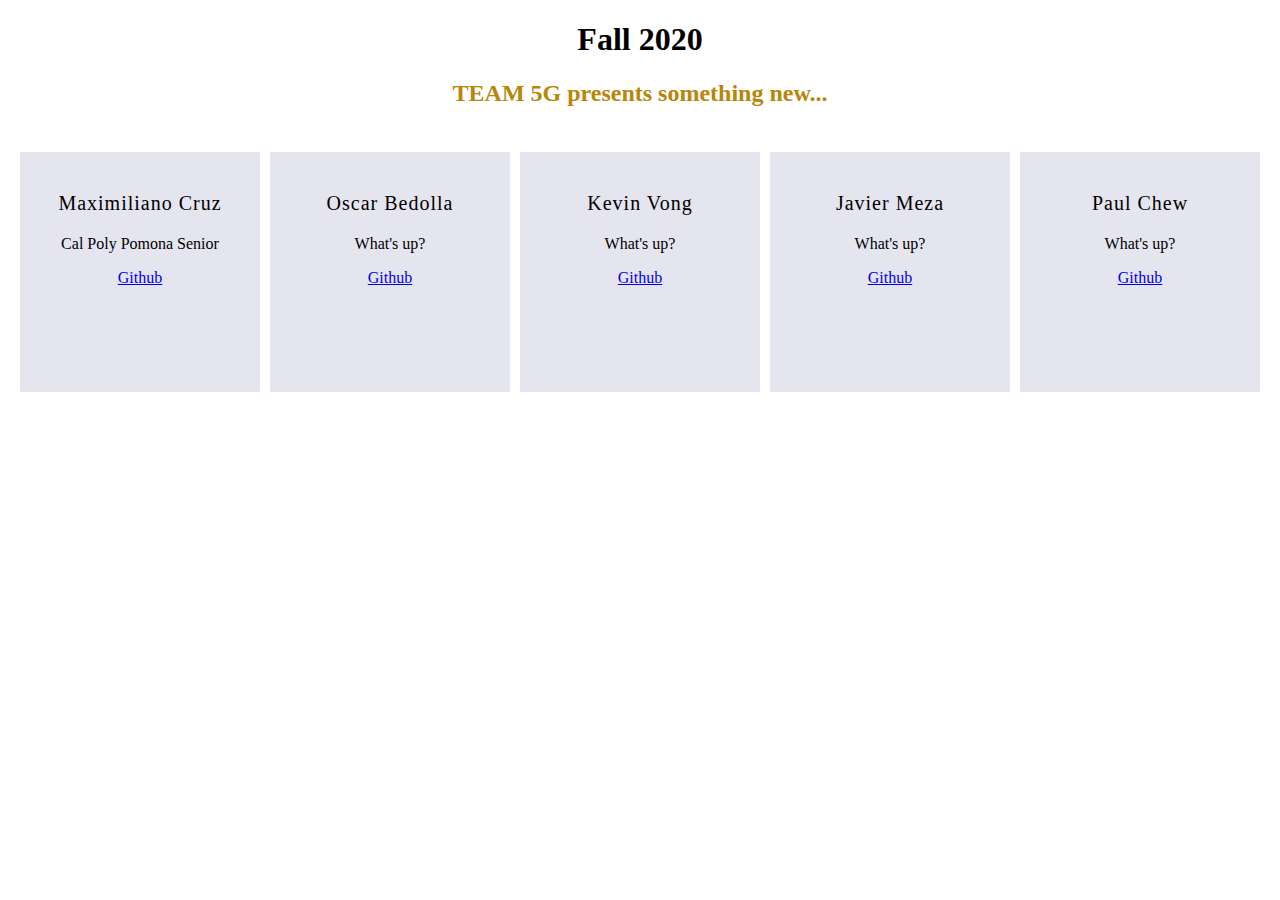
<file: index.html>
<!DOCTYPE html>
<html lang="en">
<head>
<link rel="stylesheet" href="style.css">
    <meta charset="UTF-8">
    <title>Team 5G</title>
</head>
<body>
    <div class="head">
<h1>Fall 2020</h1>
<h2>TEAM 5G presents something new...</h2>
    </div>
    
    <div class="team">
      <div class="person">
        <h3>Maximiliano Cruz</h3>
        <p>Cal Poly Pomona Senior</p>
          <a href="https://github.com/mcruz21">Github </a>
      </div>
      <div class="person">
        <h3>Oscar Bedolla</h3>
        <p>What's up?</p>
          <a href="link here">Github </a>
      </div>
      <div class="person">
        <h3>Kevin Vong</h3>
        <p>What's up?</p>
          <a href="https://github.com/KevinVong0">Github </a>
      </div>       
     <div class="person">
        <h3>Javier Meza</h3>
        <p>What's up?</p>
          <a href="https://github.com/javymeza10">Github </a>
      </div>        
     <div class="person">
        <h3>Paul Chew</h3>
        <p>What's up?</p>
          <a href="link here">Github </a>
      </div>        
    </div>

</body>
</html>
</file>
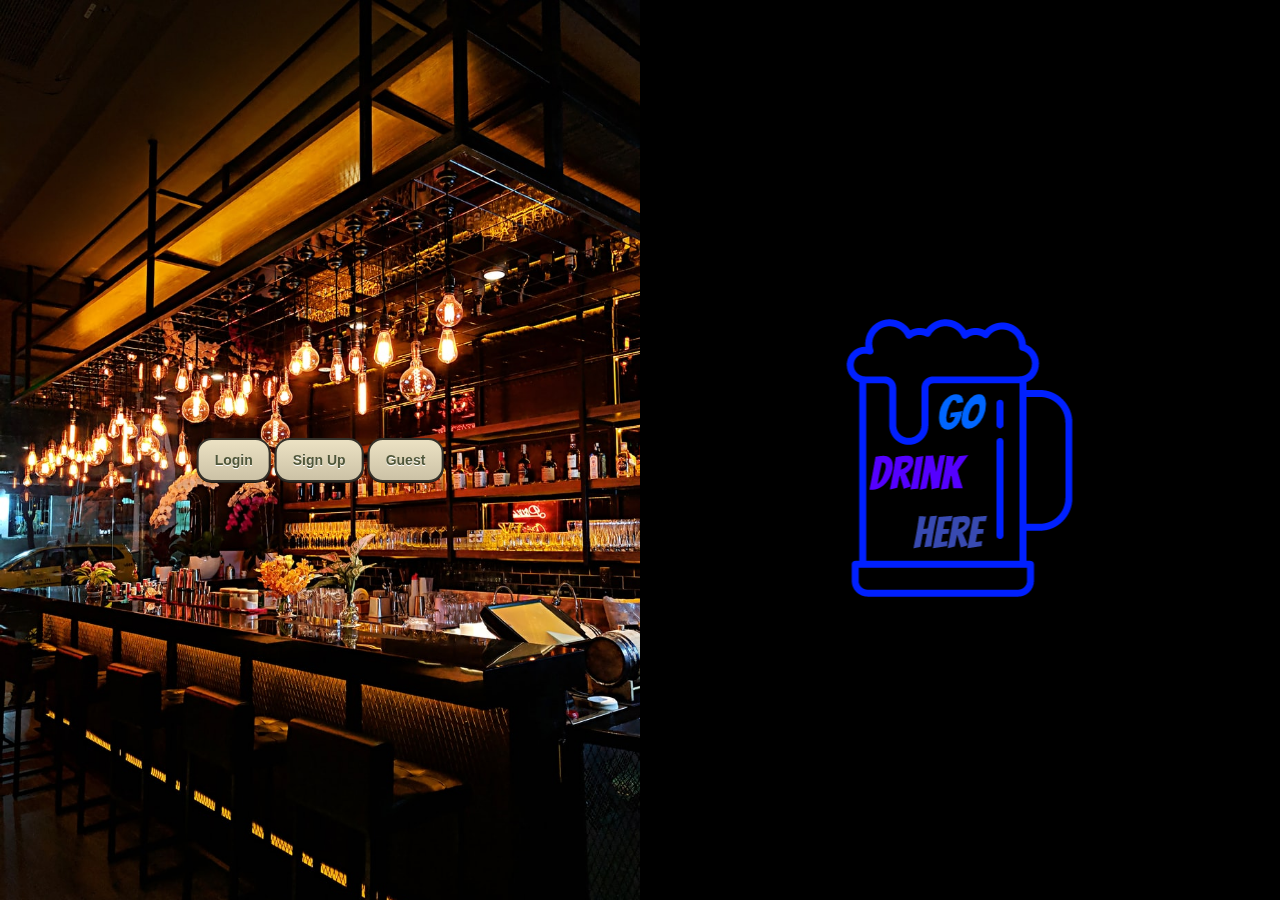
<file: src/main/resources/static/index.html>
<!DOCTYPE html>

<html lang="en" xmlns:form="http://www.w3.org/1999/xhtml">

<head>
    <link rel="stylesheet" href="Home.css">
    <meta http-equiv="Content-Type" content="text/html; charset=UTF-8">
    <title>Team 5G</title>
</head>

<body>
<div class="split left">
    <div class="centered">

        <!Links to Login.html>
        <a href="#" type="button" onclick="window.location.href='Login.html';" class="myButton">Login</a>

        <!Links to SignUp.html>
        <a href="#" type="button" onclick="window.location.href='SignUp.html';" class="myButton">Sign Up</a>

        <a href="#" type="button" onclick="window.location.href='mainGuest.html';" class="myButton">Guest</a>
    </div>
</div>
<div class="split right">
    <div class="centered">
                <img src="logo.png" alt="">
    </div>
</div>



</body>
</html>
</file>
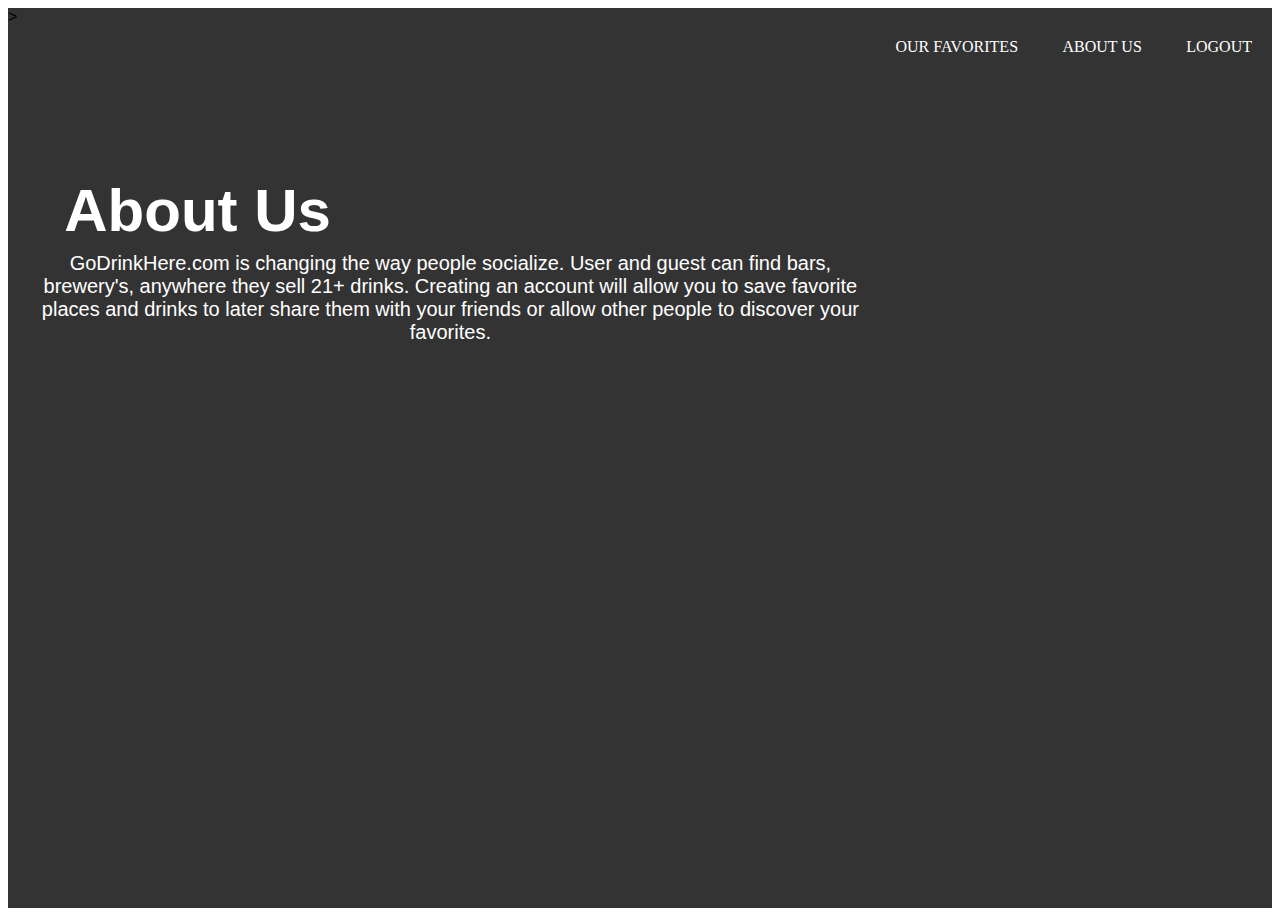
<file: src/main/resources/static/AboutUs.html>
<!DOCTYPE html>
<html lang="en">
<head>
    <meta charset="UTF-8">
    <title>About Us</title>
    <link rel="stylesheet" href="main.css">

    <style>

        header {
            background: linear-gradient(rgba(0, 0, 0, 0.8), rgba(0, 0, 0, 0.8)), url(https://images.unsplash.com/photo-1543007630-9710e4a00a20?ixlib=rb-1.2.1&ixid=eyJhcHBfaWQiOjEyMDd9&w=1000&q=80);
            height: 100vh;
            -webkit-background-size: cover;
            background-size: revert;
            background-position: center center;
            position: relative;
        }

        p {
            background-color: -moz-mac-accentdarkestshadow;
            position: absolute;
            font-family: fantasy, sans-serif;
            font-size: 20px;
            top: 30%;
            left: 35%;
            transform: translate(-50%, -50%);
            color: white;
            text-align: center;
        }
        h1 {
            background-color: -moz-mac-accentdarkestshadow;
            position: absolute;
            font-family: fantasy, sans-serif;
            font-size: 60px;
            top: 18%;
            left: 15%;
            transform: translate(-50%, -50%);
            color: white;
            text-align: center;
        }

    </style>
</head>
<body>
<header>
        <div class="wrapper">
            <ul class="nav-area">
                <li><a href="ourFavs.html">Our Favorites</a></li>
                <li><a href="AboutUs.html">About Us</a></li>
                <li><a href="Logout.html">Logout</a></li>
            </ul>
        </div>
    <div>
        <h1>About Us</h1>
        <p>GoDrinkHere.com is changing the way people socialize. User and guest can find bars, brewery's, anywhere they sell 21+
        drinks. Creating an account will allow you to save favorite places and drinks to later share them with your friends
        or allow other people to discover your favorites. </p>
    </div>>
</header>

</body>
</html>
</file>
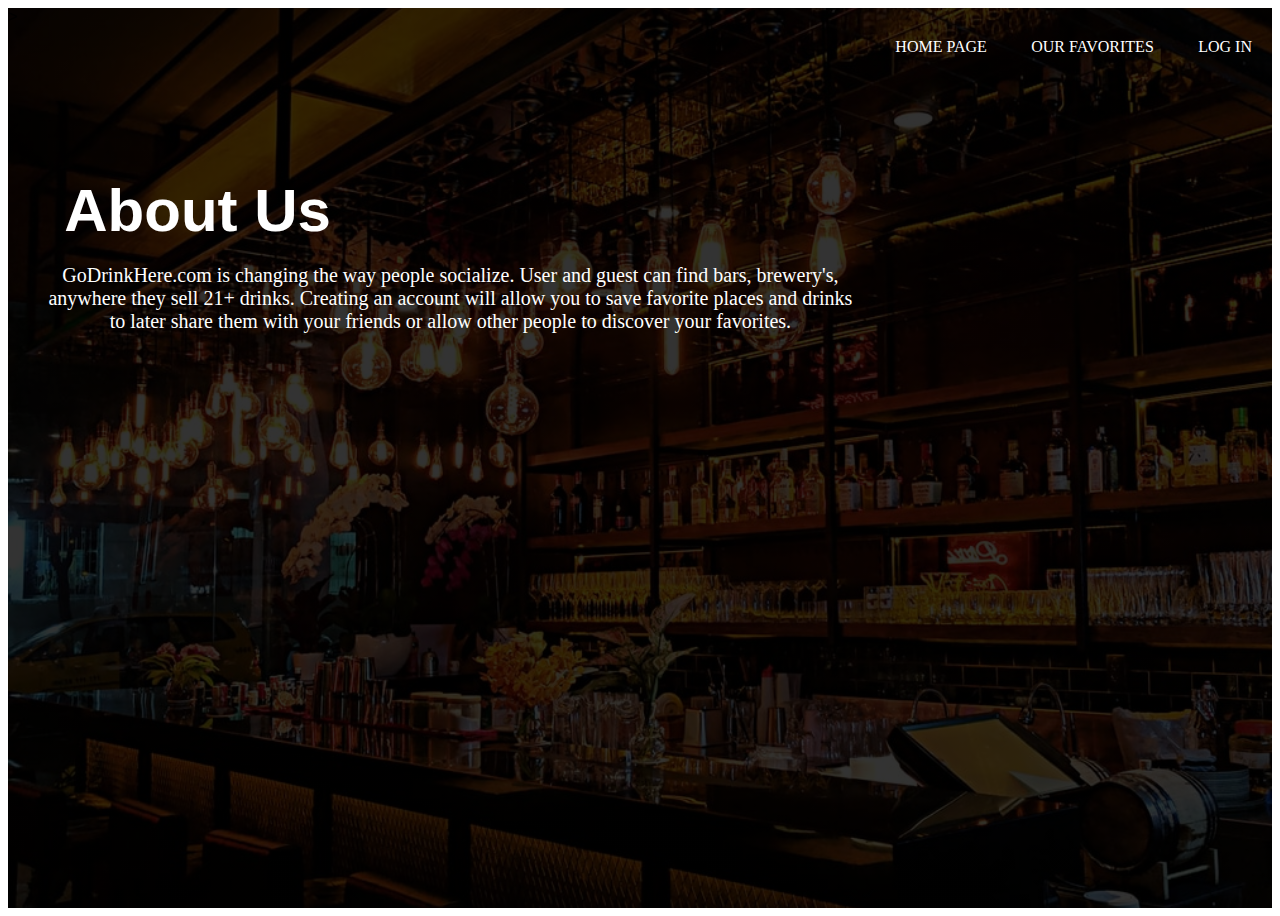
<file: src/main/resources/static/AboutUsGuest.html>
<!DOCTYPE html>
<html lang="en">
<head>
    <meta charset="UTF-8">
    <title>About Us</title>
    <link rel="stylesheet" href="main.css">

    <style>
        p {
            background-color: -moz-mac-accentdarkestshadow;
            position: absolute;
            font-family: fantasy, sans-serif;
            font-size: 20px;
            top: 30%;
            left: 35%;
            transform: translate(-50%, -50%);
            color: white;
            text-align: center;
        }
        h1 {
            background-color: -moz-mac-accentdarkestshadow;
            position: absolute;
            font-family: fantasy, sans-serif;
            font-size: 60px;
            top: 18%;
            left: 15%;
            transform: translate(-50%, -50%);
            color: white;
            text-align: center;
        }

    </style>
</head>
<body>
<header>
        <div class="wrapper">
            <ul class="nav-area">
                 <li><a href="mainGuest.html">Home Page</a></li>
                <li><a href="ourFavsGuest.html">Our Favorites</a></li>
                 <li><a href="LogIn.html">Log In</a></li>
            </ul>
        </div>
    <div>        <div class="aboutUs-text">
        <h1>About Us</h1>
        <p>GoDrinkHere.com is changing the way people socialize. User and guest can find bars, brewery's, anywhere they sell 21+
        drinks. Creating an account will allow you to save favorite places and drinks to later share them with your friends
        or allow other people to discover your favorites. </p>
            </div>
    </div>>
</header>

</body>
</html>
</file>
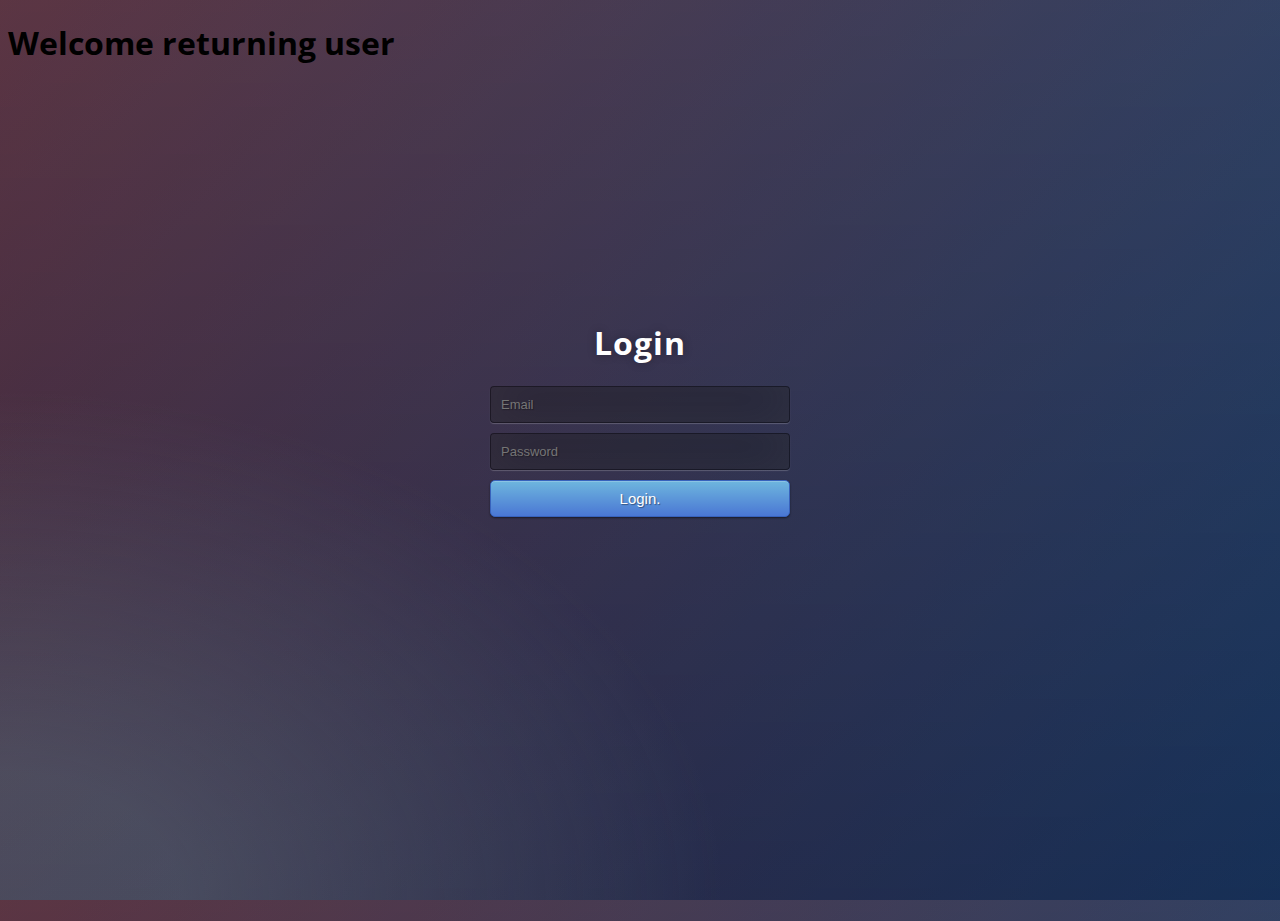
<file: src/main/resources/static/LogIn.html>
<!DOCTYPE html>

<html lang="en" xmlns:form="http://www.w3.org/1999/xhtml"
      xmlns:th="http://www.w3.org/1999/xhtml">

<head>
    <link rel="stylesheet" href="Login.css">
    <meta http-equiv="Content-Type" content="text/html; charset=UTF-8">
    <title>Log In </title>
</head>

<div class="head">
    <h1>Welcome returning user</h1>
</div>

<body>
<div class="login">
    <h1>Login</h1>
 <form name="LoginForm" method="post" action="LoginServlet">
     <input type="text" name="email" placeholder="Email" required="required" />
     <input type="password" name="password" placeholder="Password" required="required" />
     <button type="submit" class="btn btn-primary btn-block btn-large">Login.</button>
</form>
</div>

</body>
</html>
</file>
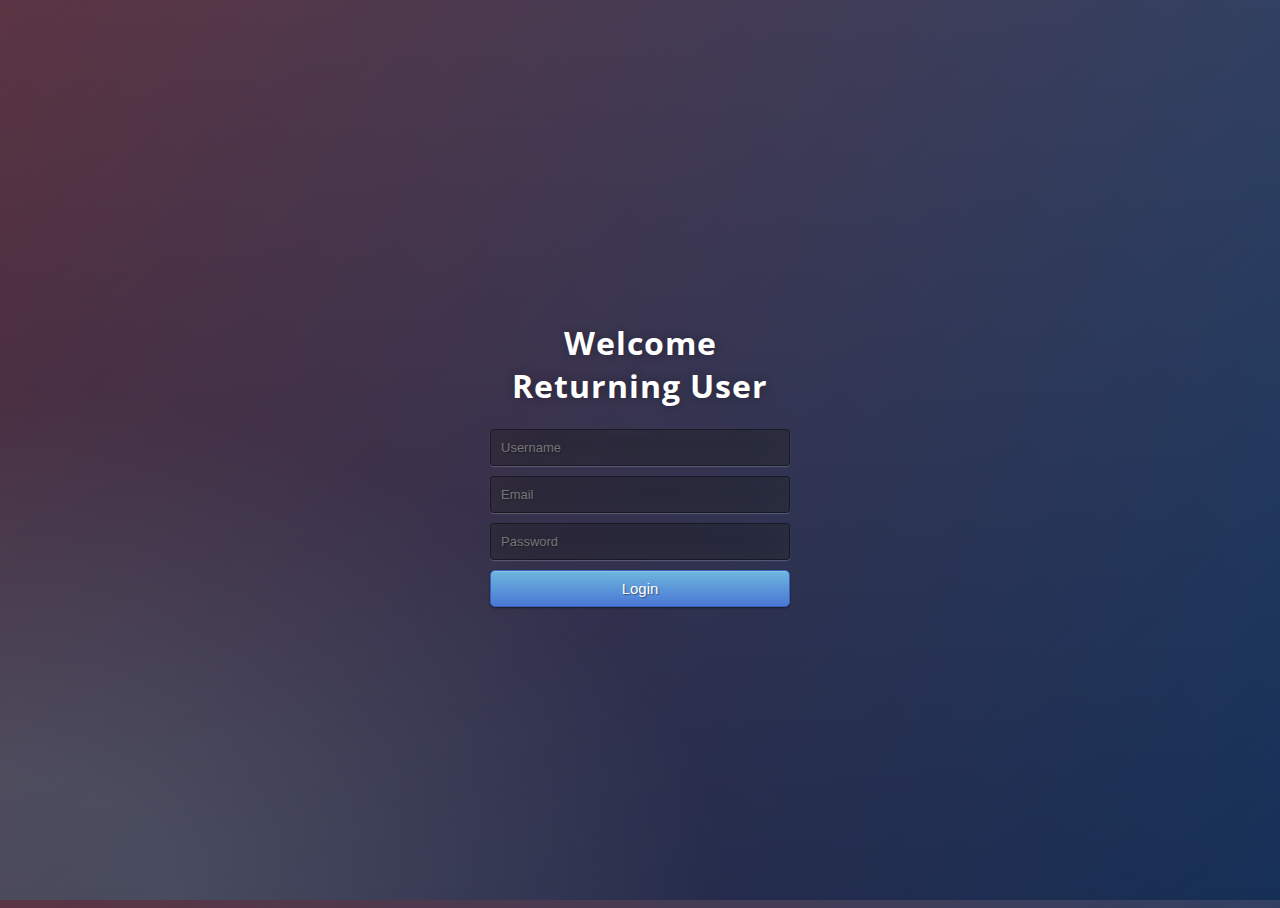
<file: src/main/resources/static/Login.html>
<!DOCTYPE html>

<html lang="en" xmlns:form="http://www.w3.org/1999/xhtml"
      xmlns:th="http://www.w3.org/1999/xhtml">

<head>
    <link rel="stylesheet" href="Login.css">
    <meta http-equiv="Content-Type" content="text/html; charset=UTF-8">
    <title>Log In </title>
</head>

<body>
<div class="login">
    <h1>Welcome Returning User</h1>
 <form name="LoginForm" method="post" action="LoginServlet">
     <input type="text" name="username" placeholder="Username" required="required" />
     <input type="text" name="email" placeholder="Email" required="required" />
     <input type="password" name="password" placeholder="Password" required="required" />
     <button type="submit" class="btn btn-primary btn-block btn-large">Login</button>
</form>
</div>

</body>
</html>
</file>
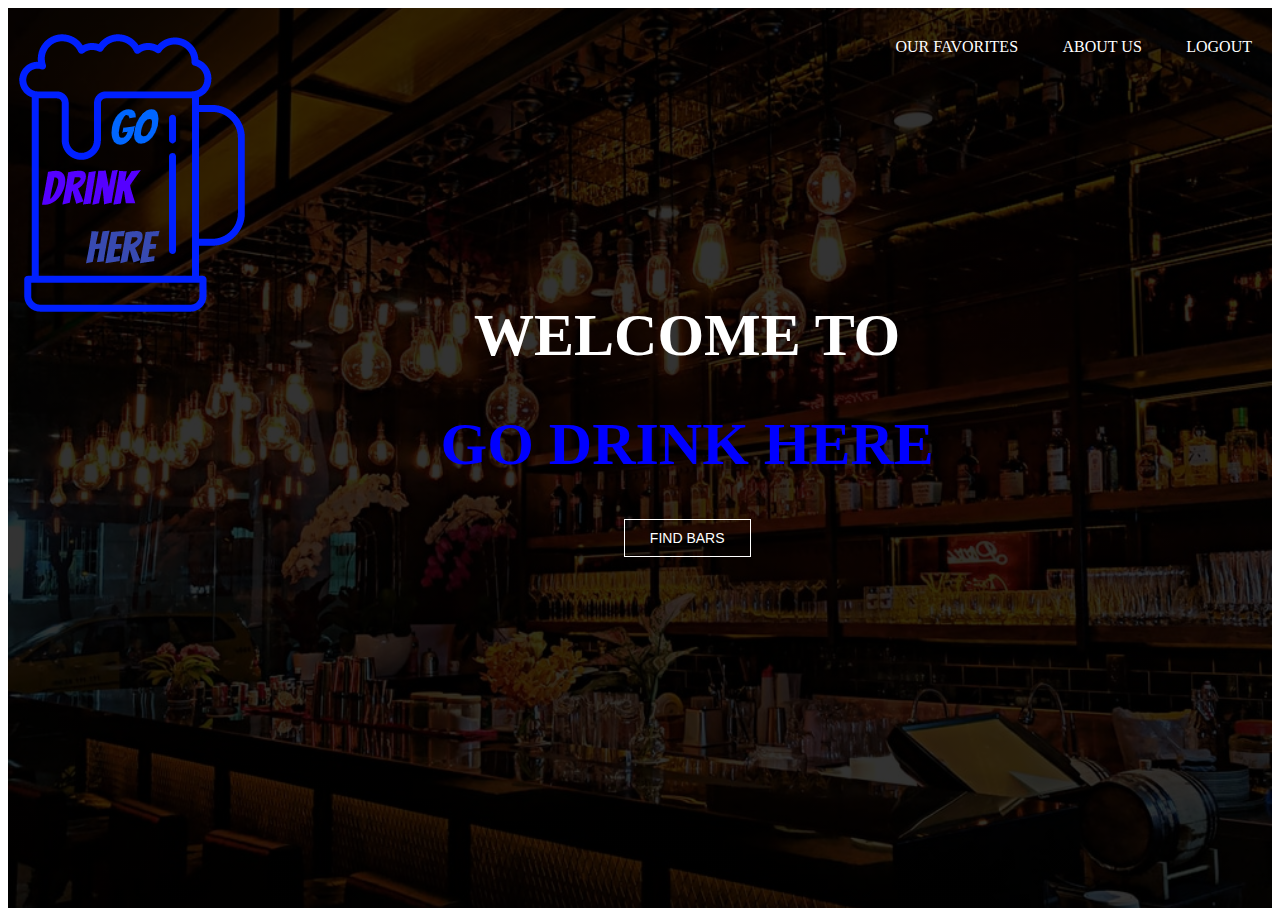
<file: src/main/resources/static/main.html>
<!DOCTYPE html>
<html lang="en">
<head>
    <meta charset="UTF-8">
    <title>Homepage</title>
    <link rel="stylesheet" href="main.css">
</head>
<body>

<header>
    <div class="wrapper">
        <div class="logo">
            <img src="logo.png" alt="">
        </div>
        <ul class="nav-area">
            <li><a href="ourFavs.html">Our Favorites</a></li>
            <li><a href="AboutUs.html">About Us</a></li>
            <li><a href="index.html">Logout</a></li>
        </ul>
    </div>
    <div class="welcome-text">
        <h1>Welcome to </h1>
        <h2><span>Go Drink Here</span></h2>
        <a href="Map.html">Find Bars</a>
    </div>
</header>

</body>
</html>
</file>
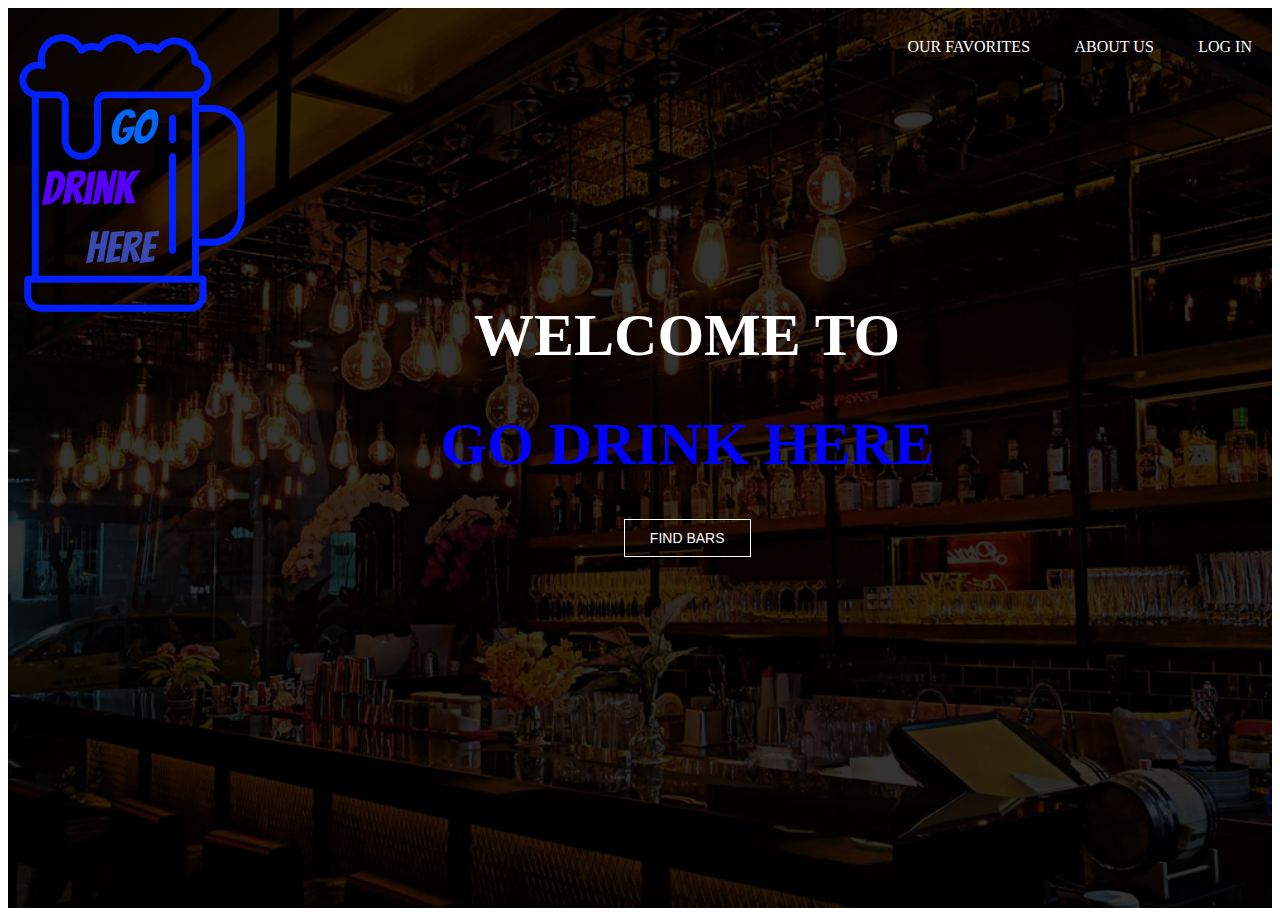
<file: src/main/resources/static/mainGuest.html>
<!DOCTYPE html>
<html lang="en">
<head>
    <meta charset="UTF-8">
    <title>Homepage</title>
    <link rel="stylesheet" href="main.css">
</head>
<body>

<header>
    <div class="wrapper">
        <div class="logo">
            <img src="logo.png" alt="">
        </div>
        <ul class="nav-area">
            <li><a href="ourFavs.html">Our Favorites</a></li>
            <li><a href="AboutUsGuest.html">About Us</a></li>
            <li><a href="Login.html">Log In</a></li>
        </ul>
    </div>
    <div class="welcome-text">
        <h1>Welcome to </h1>
        <h2><span>Go Drink Here</span></h2>
        <a href="Map.html">Find Bars</a>
    </div>
</header>

</body>
</html>
</file>
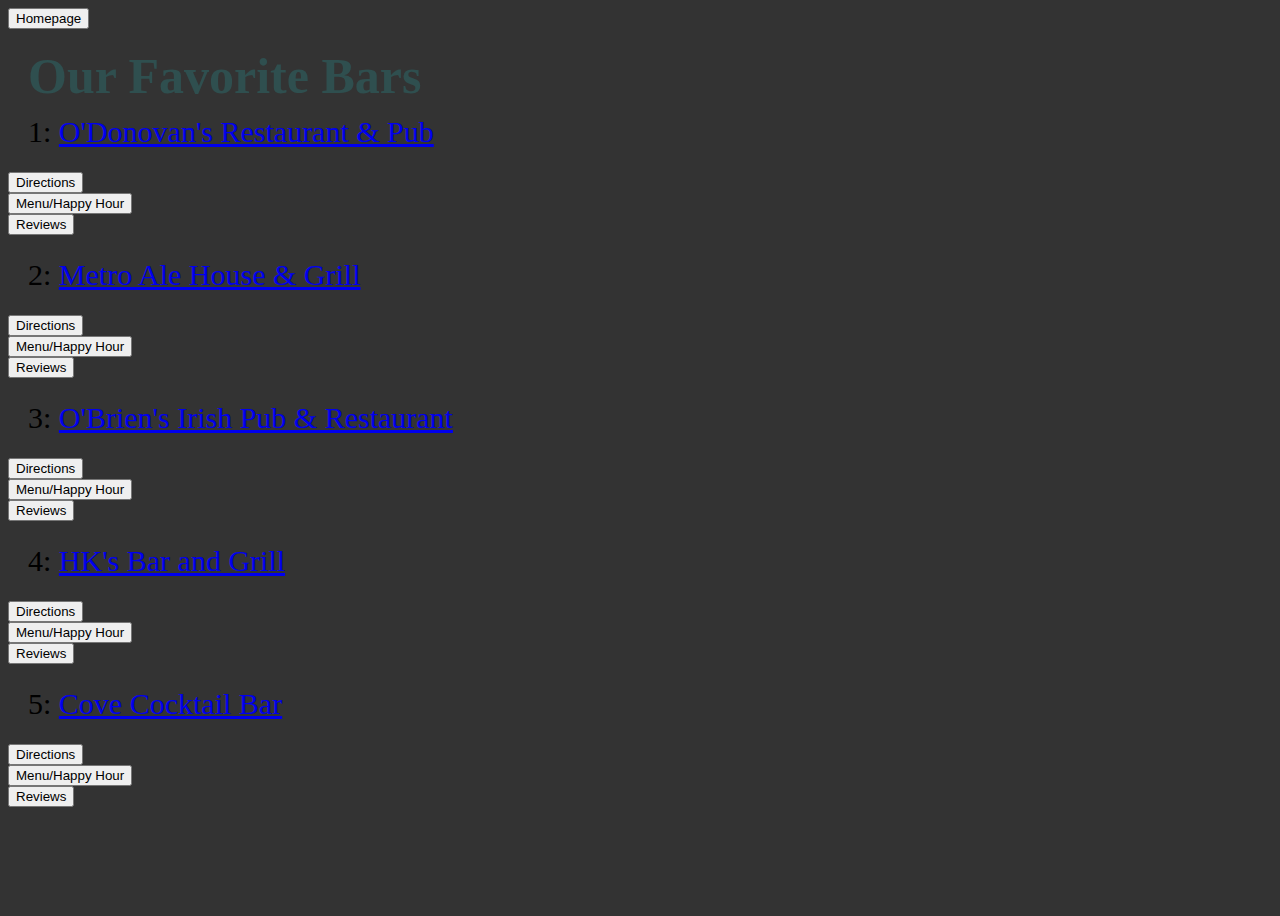
<file: src/main/resources/static/ourFavs.html>
<!DOCTYPE html>
<html lang="en">
<head>
    <meta charset="UTF-8">
    <title>bestBars</title>
    <link rel="stylesheet" href="Home.css">
    <input type="button" value="Homepage" onclick="window.location.href='index.html';"/>
</head>
<body>

<div class="headBB">
    <h1>Our Favorite Bars</h1>
</div>

<style>
    body {
        background: linear-gradient(rgba(0, 0, 0, 0.8), rgba(0, 0, 0, 0.8)), url(https://images.unsplash.com/photo-1543007630-9710e4a00a20?ixlib=rb-1.2.1&ixid=eyJhcHBfaWQiOjEyMDd9&w=1000&q=80);
        height: 100vh;
        -webkit-background-size: cover;
        background-size: cover;
        background-position: center center;
        position: relative;
    }
</style>


<div>
    <p>1:
        <a href="https://www.odonovansdtp.com/">O'Donovan's Restaurant & Pub</a>
    <form action="https://goo.gl/maps/6qjYmznkorfRVtLg7">
        <button type="Submit">Directions</button>
    </form>
    <form action="https://www.odonovansdtp.com/specials">
        <button type="Submit">Menu/Happy Hour</button>
    </form>
    <form action="https://www.yelp.com/biz/o-donovans-restaurant-and-pub-pomona-3?start=20">
        <button type="Submit">Reviews</button>
    </form>
    </p>

    <p>2:
        <a href=https://www.metroalehouse.com/>Metro Ale House & Grill</a>
    <form action="https://goo.gl/maps/6qjYmznkorfRVtLg7">
        <button type="Submit">Directions</button>
    </form>

    <form action="https://www.oaktreelanes.net/sb-menu">
        <button type="Submit">Menu/Happy Hour</button>
    </form>
    <form action="https://www.yelp.com/biz/oak-tree-lanes-bowling-and-sports-bar-diamond-bar">
        <button type="Submit">Reviews</button>
    </form>
    </p>

    <p>3:
        <a href="https://www.obriensla.com/">O'Brien's Irish Pub & Restaurant</a>
    <form action="https://g.page/obrienssantamonica?share">
        <button type="Submit">Directions</button>
    </form>
    <form action="https://www.obriensla.com/beer-menu">
        <button type="Submit">Menu/Happy Hour</button>
    </form>
    <form action="https://www.yelp.com/biz/o-briens-irish-pub-and-restaurant-santa-monica-2">
        <button type="Submit">Reviews</button>
    </form>
    </p>

    <p>4:
        <a href="https://hksbarandgrill.com/">HK's Bar and Grill</a>
    <form action="https://g.page/hks-barandgrill?share">
        <button type="Submit">Directions</button>
    </form>
    <form action="http://hksbarandgrill.com/wp-content/uploads/2014/02/HKsMenu.pdf">
        <button type="Submit">Menu/Happy Hour</button>
    </form>
    <form action="https://www.yelp.com/biz/hks-bar-and-grill-rancho-cucamonga-2">
        <button type="Submit">Reviews</button>
    </form>
    </p>

    <p>5:
        <a href=https://www.covecocktailbar.com/>Cove Cocktail Bar</a>
    <form action="https://goo.gl/maps/wx7JxPhxaD6gh1kV7">
        <button type="Submit">Directions</button>
    </form>
    <form action="http://www.covecocktailbar.com/wp-content/uploads/2018/06/CoveInventorypdf.pdf">
        <button type="Submit">Menu/Happy Hour</button>
    </form>
    <form action="https://www.yelp.com/biz/the-cove-cocktail-bar-west-covina-4">
        <button type="Submit">Reviews</button>
    </form>
    </p>
</div>
</body>
</html>
</file>
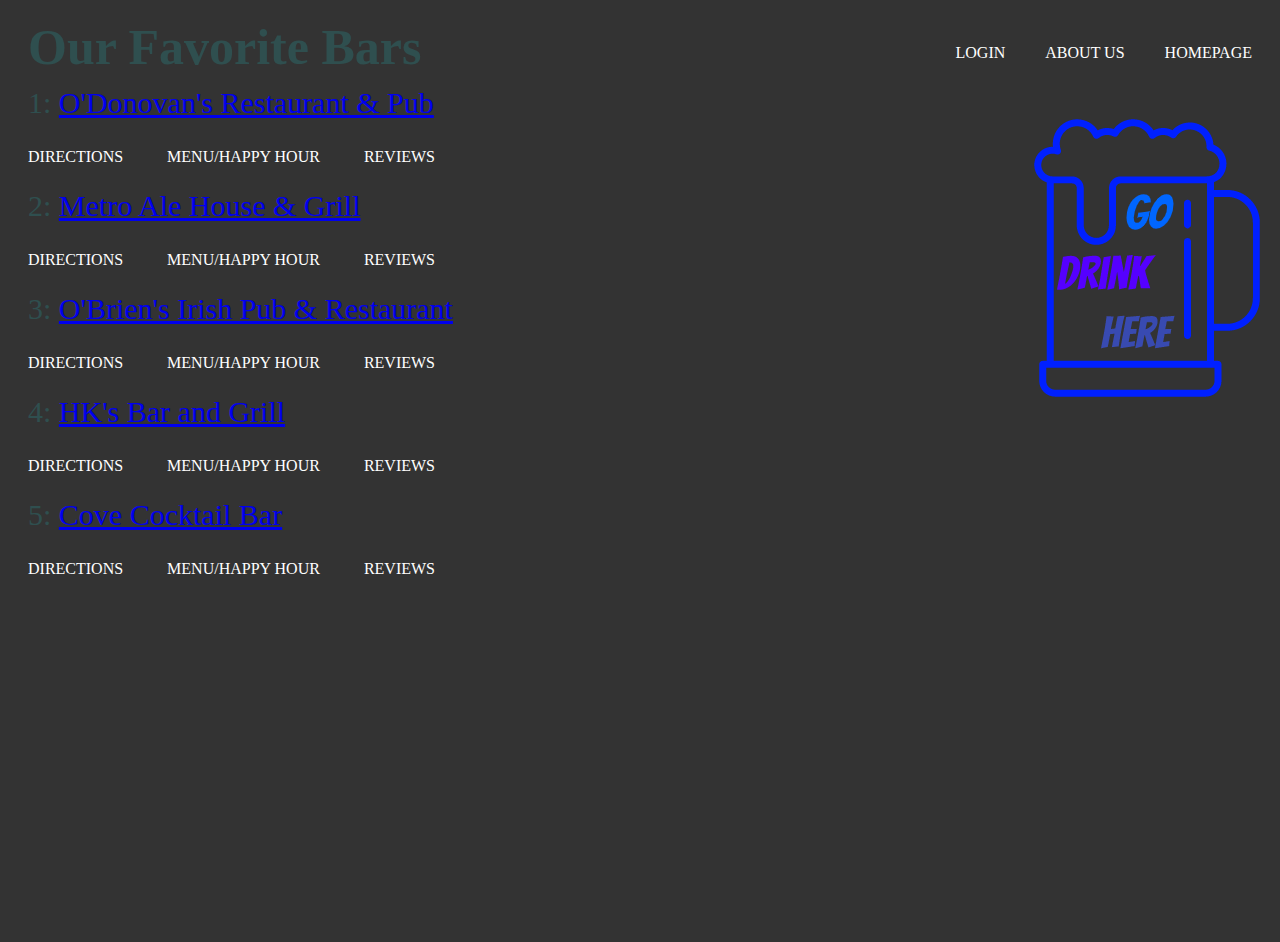
<file: src/main/resources/static/ourFavsGuest.html>
<!DOCTYPE html>
<html lang="en">
<head>
    <meta charset="UTF-8">
    <title>bestBars</title>
    <link rel="stylesheet" href="Home.css">
    <div class = "nav-area">
        <li><a href="index.html">Homepage</a></li>
        <li><a href="AboutUs.html">About Us</a></li>
        <li><a href="Login.html">Login</a></li>
    </div>
</head>
<body>

<div class="headBB">
    <h1>Our Favorite Bars</h1>
</div>
    
<div class="logo">
    <img src="logo.png" alt="">
</div>

<style>
    body {
        background: linear-gradient(rgba(0, 0, 0, 0.8), rgba(0, 0, 0, 0.8)), url(https://images.unsplash.com/photo-1543007630-9710e4a00a20?ixlib=rb-1.2.1&ixid=eyJhcHBfaWQiOjEyMDd9&w=1000&q=80);
        height: 100vh;
        -webkit-background-size: cover;
        background-size: cover;
        background-position: center center;
        position: relative;
    }
</style>
    
    


<div class ="favs">
<div class ="favs">
    <p>1:
        <a href="https://www.odonovansdtp.com/">O'Donovan's Restaurant & Pub</a>
        <li><a href="https://goo.gl/maps/6qjYmznkorfRVtLg7">Directions</a></li>
        <li><a href="https://www.odonovansdtp.com/specials">Menu/Happy Hour</a></li>
        <li><a href="https://www.yelp.com/biz/o-donovans-restaurant-and-pub-pomona-3?start=20">Reviews</a></li>
<!--<form action="https://goo.gl/maps/6qjYmznkorfRVtLg7">
        <button type="Submit">Directions</button>
    </form>
    <form action="https://www.odonovansdtp.com/specials">
       <button type="Submit">Menu/Happy Hour</button>
    </form>
    <form action="https://www.yelp.com/biz/o-donovans-restaurant-and-pub-pomona-3?start=20">
        <button type="Submit">Reviews</button>
    </form> -->
    </p>

    <p>2:
        <a href=https://www.metroalehouse.com/>Metro Ale House & Grill</a>
        <li><a href="https://www.google.com/maps/place/Metro+Ale+House+%26+Grill/@34.0581209,-117.751497,17z/data=!3m1!4b1!4m5!3m4!1s0x80c32de534bc588f:0x65cca1ccfd71ae62!8m2!3d34.0581165!4d-117.7493083">Directions</a></li>
        <li><a href="https://www.metroalehouse.com/daily-specials">Menu/Happy Hour</a></li>
        <li><a href="https://www.yelp.com/biz/metro-ale-house-and-grill-pomona">Reviews</a></li>
    
      <!--   <form action="https://www.google.com/maps/place/Metro+Ale+House+%26+Grill/@34.0581209,-117.751497,17z/data=!3m1!4b1!4m5!3m4!1s0x80c32de534bc588f:0x65cca1ccfd71ae62!8m2!3d34.0581165!4d-117.7493083">
   <button type="Submit">Directions</button>
    </form>
    <form action="https://www.oaktreelanes.net/sb-menu">
        <button type="Submit">Menu/Happy Hour</button>
    </form>
    <form action="https://www.yelp.com/biz/oak-tree-lanes-bowling-and-sports-bar-diamond-bar">
        <button type="Submit">Reviews</button>
    </form>  -->
    </p>

    <p>3:
        <a href="https://www.obriensla.com/">O'Brien's Irish Pub & Restaurant</a>
        <li><a href="https://g.page/obrienssantamonica?share">Directions</a></li>
        <li><a href="https://www.obriensla.com/beer-menu">Menu/Happy Hour</a></li>
        <li><a href="https://www.yelp.com/biz/o-briens-irish-pub-and-restaurant-santa-monica-2">Reviews</a></li>
    <!--<form action="https://g.page/obrienssantamonica?share">
        <button type="Submit">Directions</button>
    </form>
    <form action="https://www.obriensla.com/beer-menu">
        <button type="Submit">Menu/Happy Hour</button>
    </form>
    <form action="https://www.yelp.com/biz/o-briens-irish-pub-and-restaurant-santa-monica-2">
        <button type="Submit">Reviews</button>
    </form> -->
    </p>

    <p>4:
        <a href="https://hksbarandgrill.com/">HK's Bar and Grill</a>
        <li><a href="https://g.page/hks-barandgrill?share">Directions</a></li>
        <li><a href="http://hksbarandgrill.com/wp-content/uploads/2014/02/HKsMenu.pdf">Menu/Happy Hour</a></li>
        <li><a href="https://www.yelp.com/biz/hks-bar-and-grill-rancho-cucamonga-2">Reviews</a></li>
    <!-- <form action="https://g.page/hks-barandgrill?share">
        <button type="Submit">Directions</button>
    </form>
    <form action="http://hksbarandgrill.com/wp-content/uploads/2014/02/HKsMenu.pdf">
        <button type="Submit">Menu/Happy Hour</button>
    </form>
    <form action="https://www.yelp.com/biz/hks-bar-and-grill-rancho-cucamonga-2">
        <button type="Submit">Reviews</button>
    </form> -->
    </p>

    <p>5:
        <a href=https://www.covecocktailbar.com/>Cove Cocktail Bar</a>
      <li><a href="https://goo.gl/maps/wx7JxPhxaD6gh1kV7">Directions</a></li>
        <li><a href="http://www.covecocktailbar.com/wp-content/uploads/2018/06/CoveInventorypdf.pdf">Menu/Happy Hour</a></li>
        <li><a href="https://www.yelp.com/biz/the-cove-cocktail-bar-west-covina-4">Reviews</a></li>
    <!-- <form action="https://goo.gl/maps/wx7JxPhxaD6gh1kV7">
        <button type="Submit">Directions</button>
    </form>
    <form action="http://www.covecocktailbar.com/wp-content/uploads/2018/06/CoveInventorypdf.pdf">
        <button type="Submit">Menu/Happy Hour</button>
    </form>
    <form action="https://www.yelp.com/biz/the-cove-cocktail-bar-west-covina-4">
        <button type="Submit">Reviews</button>
    </form> -->
    </p>
</div>
</body>
</html>
</file>
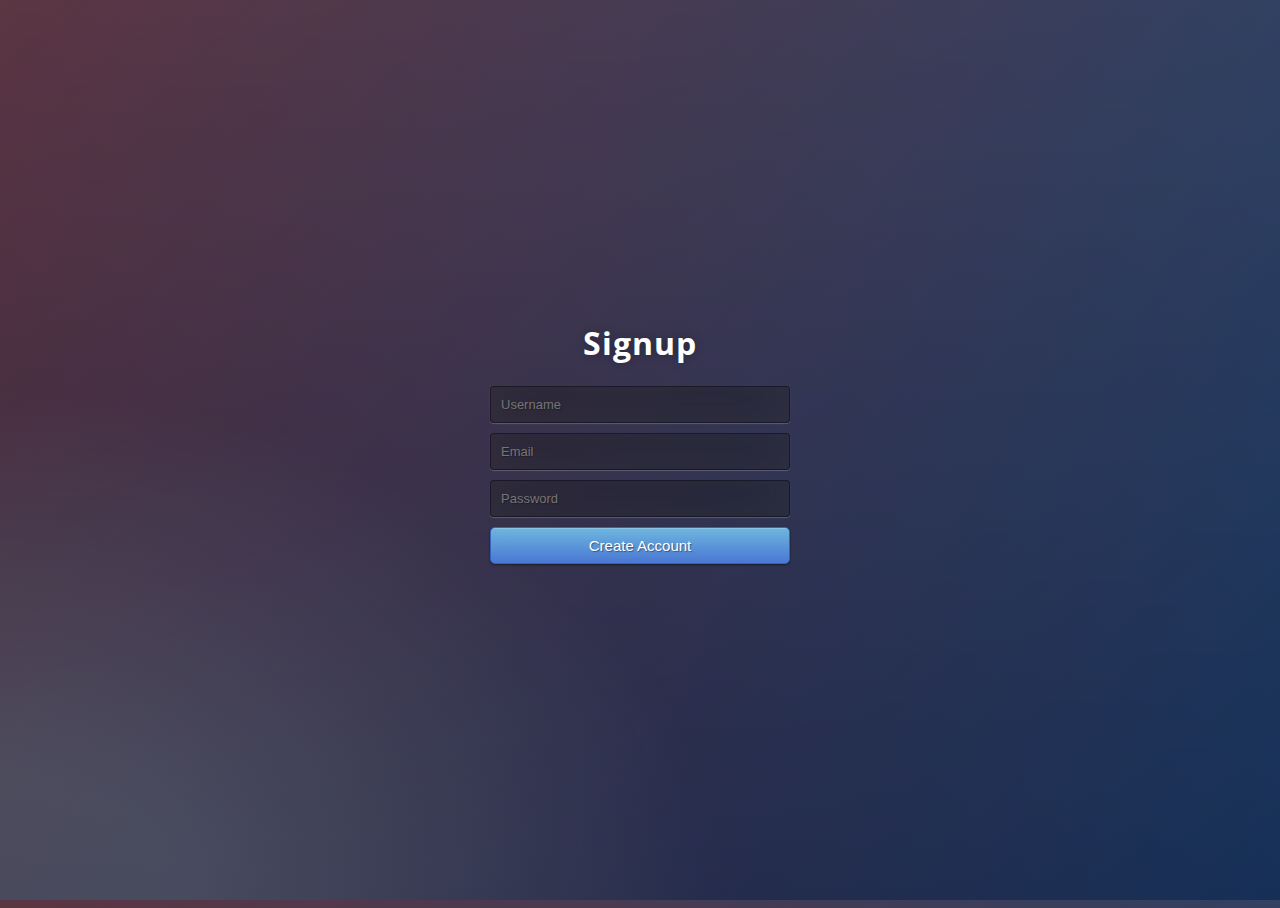
<file: src/main/resources/static/SignUp.html>
<!DOCTYPE html>

<html lang="en" xmlns:form="http://www.w3.org/1999/xhtml"
      xmlns:th="http://www.w3.org/1999/xhtml">

<head>
    <link rel="stylesheet" href="Login.css">
    <meta http-equiv="Content-Type" content="text/html; charset=UTF-8">
    <title>Sign Up </title>
</head>
<body>

<div class="login">
    <h1>Signup</h1>
    <form name="SignUpForm" method="post" action="SignUpServlet">
        <input type="text" name="username" placeholder="Username" required="required" />
        <input type="text" name="email" placeholder="Email" required="required" />
        <input type="password" name="password" placeholder="Password" required="required" />
        <button type="submit" class="btn btn-primary btn-block btn-large">Create Account</button>
    </form>
</div>

</body>

</html>
</file>
<file: style.css>
body {
    margin: 0;
    padding: 0;
    background: white;
}

.head h1{
    display: flex;
    align-items: center;
    justify-content: center;
}
.head h2{
    display: flex;
    align-items: center;
    justify-content: center;
    color: DarkGoldenRod
}

.team {
    display: flex;
    align-items: center;
    justify-content: center;
}

.person{
    height: 200px;
    width: 200px;
    background: rgba(0, 0, 100, 0.1);
    padding: 20px;
    text-align: center;
    margin: auto;
    margin-top: 2%;
    color: black;
    margin-bottom: 1%;
    margin-left: 5px;
    margin-right: 5px;
}

.person h3 {
    font-size: 20px;
    letter-spacing: 1px;
    font-weight: 100;
</file>
<file: src/main/resources/static/Home.css>
/* Split the screen in half */
.split {
    height: 100%;
    width: 50%;
    position: fixed;
    z-index: 1;
    top: 0;
    overflow-x: hidden;
    padding-top: 20px;
}

/* Control the left side */
.left {
    left: 0;
    background: url("background.jpg");
    background-size: cover;
}

/* Control the right side */
.right {
    right: 0;
    background-color: black;
}
/* Displays Map */
#map {
    height: 500px;
}

/* If you want the content centered horizontally and vertically */
.centered {
    position: absolute;
    top: 50%;
    left: 50%;
    transform: translate(-50%, -50%);
    text-align: center;
}
.myButton {
    box-shadow: 0px 1px 0px 0px #1c1b18;
    background:linear-gradient(to bottom, #eae0c2 5%, #ccc2a6 100%);
    background-color:#eae0c2;
    border-radius:15px;
    border:2px solid #333029;
    display:inline-block;
    cursor:pointer;
    color:#505739;
    font-family:Arial;
    font-size:14px;
    font-weight:bold;
    padding:12px 16px;
    text-decoration:none;
    text-shadow:0px 1px 0px #ffffff;
}
.myButton:hover {
    background:linear-gradient(to bottom, #ccc2a6 5%, #eae0c2 100%);
    background-color:#ccc2a6;
}
.myButton:active {
    position:relative;
    top:1px;
}

.headBB h1{
    font-size: 50px;
    padding: 0px 20px;
    color: #2F4F4F
}

h1 { 
    font-family: "Brush Script MT", cursive; 
    font-size: 30px; 
    font-style: normal; 
    font-variant: normal; 
    font-weight: 700; 
    line-height: 26.4px; 
} 
h3 { 
    font-family: "Brush Script MT", cursive; 
    font-size: 14px; 
    font-style: normal; 
    font-variant: normal; 
    font-weight: 700; 
    line-height: 15.4px; 
} 
p { 
    padding: 0px 20px;
    font-family: "Brush Script MT", cursive; 
    font-size: 30px; 
    font-style: normal; 
    font-variant: normal; 
    font-weight: 400; 
    line-height: 20px; 
} 
blockquote { 
    font-family: "Brush Script MT", cursive; 
    font-size: 21px; 
    font-style: normal; 
    font-variant: normal; 
    font-weight: 400; 
    line-height: 30px; 
}
pre { 
    font-family: "Brush Script MT", cursive; 
    font-size: 300px; 
    font-style: normal; 
    font-variant: normal; 
    font-weight: 400; 
    line-height: 18.5714px; }

.favs p{
    padding: 0px 20px;
    color: #2F4F4F
}

.favs button{
  text-align: center;
  font-size: 16px;
}


.nav-area li {
    float: right;
    margin-top: 10px;
    display: inline-block;
}
.nav-area li a {
    color: #fff;
    text-decoration: none;
    padding: 5px 20px;
    font-family: poppins;
    font-size: 16px;
    text-transform: uppercase;
}
.nav-area li a:hover {
    background: #fff;
    color: #333;
}


.favs li {
    margin-top: 5px;
    display: inline-block;
}
.favs li a {
    color: #fff;
    text-decoration: none;
    padding: 5px 20px;
    font-family: poppins;
    font-size: 16px;
    text-transform: uppercase;
}
.favs li a:hover {
    background: #fff;
    color: #333;
}

.logo {
    float: right;
}
.logo img {
    width: 100%;
    padding: 15px 0px;
}
</file>
<file: src/main/resources/static/main.css>
<!-- Start Main Page -->
* {
    margin: 0;
    padding: 0;
}
body {
    font-family: 'Poppins', sans-serif;
}
.wrapper {
    margin: 0 auto;
}
header {
    background-image:linear-gradient(rgba(0, 0, 0, 0.8), rgba(0, 0, 0, 0.8)), url(background.jpg);
    background-color: #cccccc;
    overflow-x: hidden;
    /*transform: scale(1.1); */
    height: 100vh;
    -webkit-background-size: cover;
    background-size: cover;
    background-position: center center;
    position: relative;
}
.nav-area {
    float: right;
    list-style: none;
    margin-top: 30px;
}
.nav-area li {
    display: inline-block;
}
.nav-area li a {
    color: #fff;
    text-decoration: none;
    padding: 5px 20px;
    font-family: poppins;
    font-size: 16px;
    text-transform: uppercase;
}
.nav-area li a:hover {
    background: #fff;
    color: #333;
}
.logo {
    float: left;
}
.logo img {
    width: 100%;
    padding: 15px 0px;
}
.welcome-text {
    position: absolute;
    width: 600px;
    height: 300px;
    margin: 20% 30%;
    text-align: center;
}
.welcome-text h1 {
    font-family: 'Impact', fantasy;
    text-align: center;
    color: #fff;
    text-transform: uppercase;
    font-size: 60px;
}
.welcome-text h2 span {
    font-family: 'Impact', fantasy;
    text-align: center;
    color: #fff;
    text-transform: uppercase;
    font-size: 60px;
    color: #0000ff;
}
.welcome-text a {
    border: 1px solid #fff;
    padding: 10px 25px;
    text-decoration: none;
    text-transform: uppercase;
    font-size: 14px;
    margin-top: 20px;
    display: inline-block;
    color: #fff;
}
.welcome-text a:hover {
    background: #fff;
    color: #333;
}
.aboutUs-text p {
    font-family: 'Palatino', serif;
}

<!-- End Main Page -->
</file>
<file: src/main/resources/static/Login.css>
@import url(https://fonts.googleapis.com/css?family=Open+Sans);
.btn { display: inline-block; *display: inline; *zoom: 1; padding: 4px 10px 4px; margin-bottom: 0; font-size: 13px; line-height: 18px; color: #333333; text-align: center;text-shadow: 0 1px 1px rgba(255, 255, 255, 0.75); vertical-align: middle; background-color: #f5f5f5; background-image: -moz-linear-gradient(top, #ffffff, #e6e6e6); background-image: -ms-linear-gradient(top, #ffffff, #e6e6e6); background-image: -webkit-gradient(linear, 0 0, 0 100%, from(#ffffff), to(#e6e6e6)); background-image: -webkit-linear-gradient(top, #ffffff, #e6e6e6); background-image: -o-linear-gradient(top, #ffffff, #e6e6e6); background-image: linear-gradient(top, #ffffff, #e6e6e6); background-repeat: repeat-x; filter: progid:dximagetransform.microsoft.gradient(startColorstr=#ffffff, endColorstr=#e6e6e6, GradientType=0); border-color: #e6e6e6 #e6e6e6 #e6e6e6; border-color: rgba(0, 0, 0, 0.1) rgba(0, 0, 0, 0.1) rgba(0, 0, 0, 0.25); border: 1px solid #e6e6e6; -webkit-border-radius: 4px; -moz-border-radius: 4px; border-radius: 4px; -webkit-box-shadow: inset 0 1px 0 rgba(255, 255, 255, 0.2), 0 1px 2px rgba(0, 0, 0, 0.05); -moz-box-shadow: inset 0 1px 0 rgba(255, 255, 255, 0.2), 0 1px 2px rgba(0, 0, 0, 0.05); box-shadow: inset 0 1px 0 rgba(255, 255, 255, 0.2), 0 1px 2px rgba(0, 0, 0, 0.05); cursor: pointer; *margin-left: .3em; }
.btn:hover, .btn:active, .btn.active, .btn.disabled, .btn[disabled] { background-color: #e6e6e6; }
.btn-large { padding: 9px 14px; font-size: 15px; line-height: normal; -webkit-border-radius: 5px; -moz-border-radius: 5px; border-radius: 5px; }
.btn:hover { color: #333333; text-decoration: none; background-color: #e6e6e6; background-position: 0 -15px; -webkit-transition: background-position 0.1s linear; -moz-transition: background-position 0.1s linear; -ms-transition: background-position 0.1s linear; -o-transition: background-position 0.1s linear; transition: background-position 0.1s linear; }
.btn-primary, .btn-primary:hover { text-shadow: 0 -1px 0 rgba(0, 0, 0, 0.25); color: #ffffff; }
.btn-primary.active { color: rgba(255, 255, 255, 0.75); }
.btn-primary { background-color: #4a77d4; background-image: -moz-linear-gradient(top, #6eb6de, #4a77d4); background-image: -ms-linear-gradient(top, #6eb6de, #4a77d4); background-image: -webkit-gradient(linear, 0 0, 0 100%, from(#6eb6de), to(#4a77d4)); background-image: -webkit-linear-gradient(top, #6eb6de, #4a77d4); background-image: -o-linear-gradient(top, #6eb6de, #4a77d4); background-image: linear-gradient(top, #6eb6de, #4a77d4); background-repeat: repeat-x; filter: progid:dximagetransform.microsoft.gradient(startColorstr=#6eb6de, endColorstr=#4a77d4, GradientType=0);  border: 1px solid #3762bc; text-shadow: 1px 1px 1px rgba(0,0,0,0.4); box-shadow: inset 0 1px 0 rgba(255, 255, 255, 0.2), 0 1px 2px rgba(0, 0, 0, 0.5); }
.btn-primary:hover, .btn-primary:active, .btn-primary.active, .btn-primary.disabled, .btn-primary[disabled] { filter: none; background-color: #4a77d4; }
.btn-block { width: 100%; display:block; }

* { -webkit-box-sizing:border-box; -moz-box-sizing:border-box; -ms-box-sizing:border-box; -o-box-sizing:border-box; box-sizing:border-box; }

html { width: 100%; height:100%; overflow:hidden; }

body {
    width: 100%;
    height:100%;
    font-family: 'Open Sans', sans-serif;
    background: #092756;
    background: -moz-radial-gradient(0% 100%, rgba(104,128,138,.4) 10%,rgba(138,114,76,0) 40%),-moz-linear-gradient(top,  rgba(57,173,219,.25) 0%, rgba(42,60,87,.4) 100%), -moz-linear-gradient(-45deg,  #670d10 0%, #092756 100%);
    background: -webkit-radial-gradient(0% 100%, rgba(104,128,138,.4) 10%,rgba(138,114,76,0) 40%), -webkit-linear-gradient(top,  rgba(57,173,219,.25) 0%,rgba(42,60,87,.4) 100%), -webkit-linear-gradient(-45deg,  #670d10 0%,#092756 100%);
    background: -o-radial-gradient(0% 100%,rgba(104,128,138,.4) 10%,rgba(138,114,76,0) 40%), -o-linear-gradient(top,  rgba(57,173,219,.25) 0%,rgba(42,60,87,.4) 100%), -o-linear-gradient(-45deg,  #670d10 0%,#092756 100%);
    background: -ms-radial-gradient(0% 100%, rgba(104,128,138,.4) 10%,rgba(138,114,76,0) 40%), -ms-linear-gradient(top,  rgba(57,173,219,.25) 0%,rgba(42,60,87,.4) 100%), -ms-linear-gradient(-45deg,  #670d10 0%,#092756 100%);
    background: -webkit-radial-gradient(0% 100%, rgba(104,128,138,.4) 10%,rgba(138,114,76,0) 40%), linear-gradient(to bottom,  rgba(57,173,219,.25) 0%,rgba(42,60,87,.4) 100%), linear-gradient(135deg,  #670d10 0%,#092756 100%);
    filter: progid:DXImageTransform.Microsoft.gradient( startColorstr='#3E1D6D', endColorstr='#092756',GradientType=1 );
}
.login {
    position: absolute;
    top: 50%;
    left: 50%;
    margin: -150px 0 0 -150px;
    width:300px;
    height:300px;
}
.login h1 { color: #fff; text-shadow: 0 0 10px rgba(0,0,0,0.3); letter-spacing:1px; text-align:center; }

input {
    width: 100%;
    margin-bottom: 10px;
    background: rgba(0,0,0,0.3);
    border: none;
    outline: none;
    padding: 10px;
    font-size: 13px;
    color: #fff;
    text-shadow: 1px 1px 1px rgba(0,0,0,0.3);
    border: 1px solid rgba(0,0,0,0.3);
    border-radius: 4px;
    box-shadow: inset 0 -5px 45px rgba(100,100,100,0.2), 0 1px 1px rgba(255,255,255,0.2);
    -webkit-transition: box-shadow .5s ease;
    -moz-transition: box-shadow .5s ease;
    -o-transition: box-shadow .5s ease;
    -ms-transition: box-shadow .5s ease;
    transition: box-shadow .5s ease;
}
input:focus { box-shadow: inset 0 -5px 45px rgba(100,100,100,0.4), 0 1px 1px rgba(255,255,255,0.2); }
</file>
